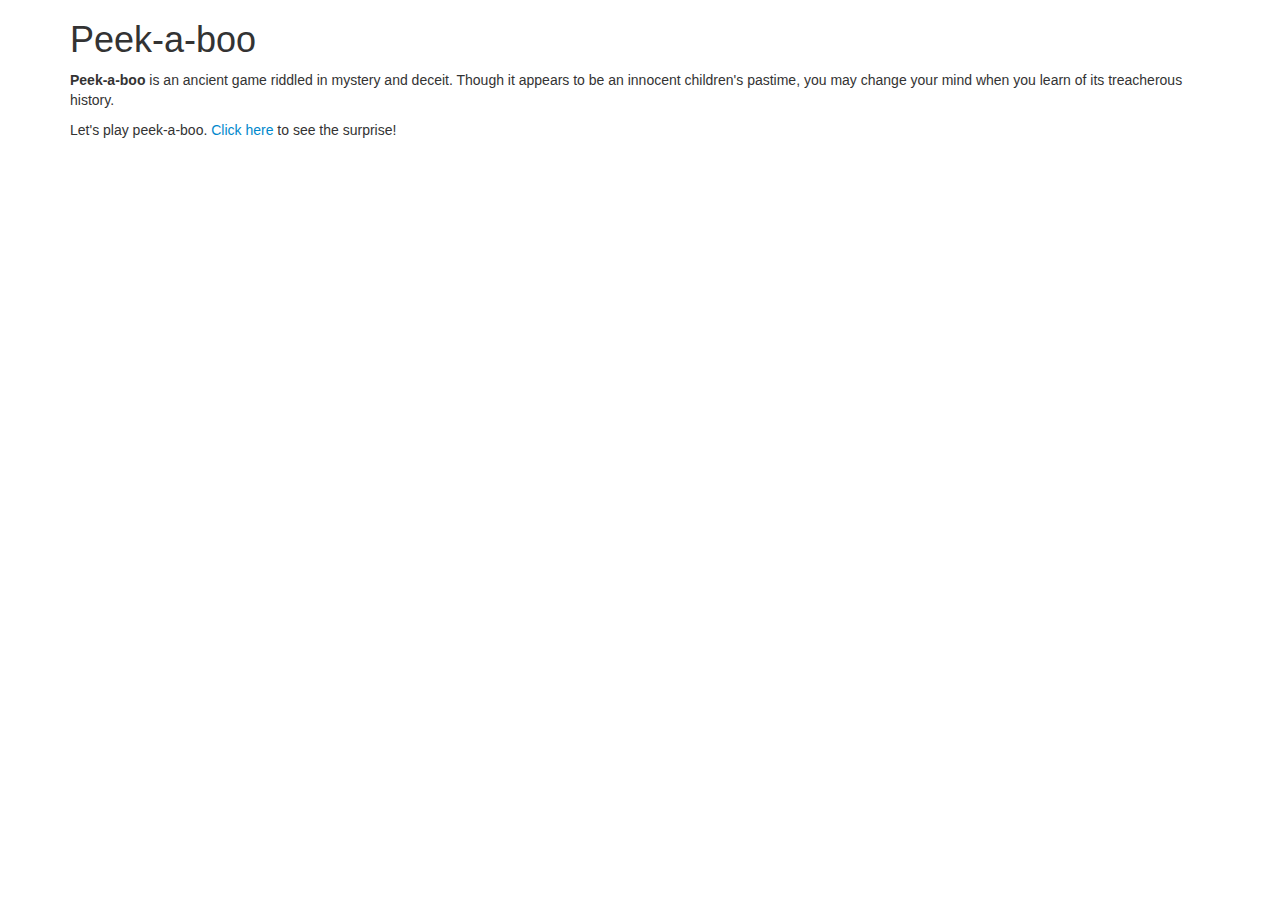
<file: index.html>
<!DOCTYPE html>
<html>
<head>
  <link rel="stylesheet" href="https://maxcdn.bootstrapcdn.com/bootstrap/3.3.7/css/bootstrap.min.css" integrity="sha384-BVYiiSIFeK1dGmJRAkycuHAHRg32OmUcww7on3RYdg4Va+PmSTsz/K68vbdEjh4u" crossorigin="anonymous">
  <link rel="stylesheet" href="css/styles.css">
  <script src="js/jquery-3.4.1.js"></script>
  <script src="js/scripts.js"></script>
  <title>HTML help</title>
</head>
<body>
  <div class="container">
    <h1>Peek-a-boo</h1>
    <p><strong>Peek-a-boo</strong> is an ancient game riddled in mystery and deceit. Though it appears to be an innocent children's pastime, you may change your mind when you learn of its treacherous history.</p>

    <div id="walrus-hidden">
      <p>Let's play peek-a-boo. <span class="clickable">Click here</span> to see the surprise!</p>
    </div>

    <div id="walrus-showing">
      <p>What a cute walrus! <span class="clickable">Click here</span> to hide her again.</p>
      <img src="img/walrus.jpg">
      <p>Enjoy making the walrus hide? <span class="clickable">Click here</span> to learn more about giraffes!</p>
    </div>

    <div id="giraffe">
      <img src="img/giraffe.jpg">
    </div>

  </div>
</body>
</html>
</file>
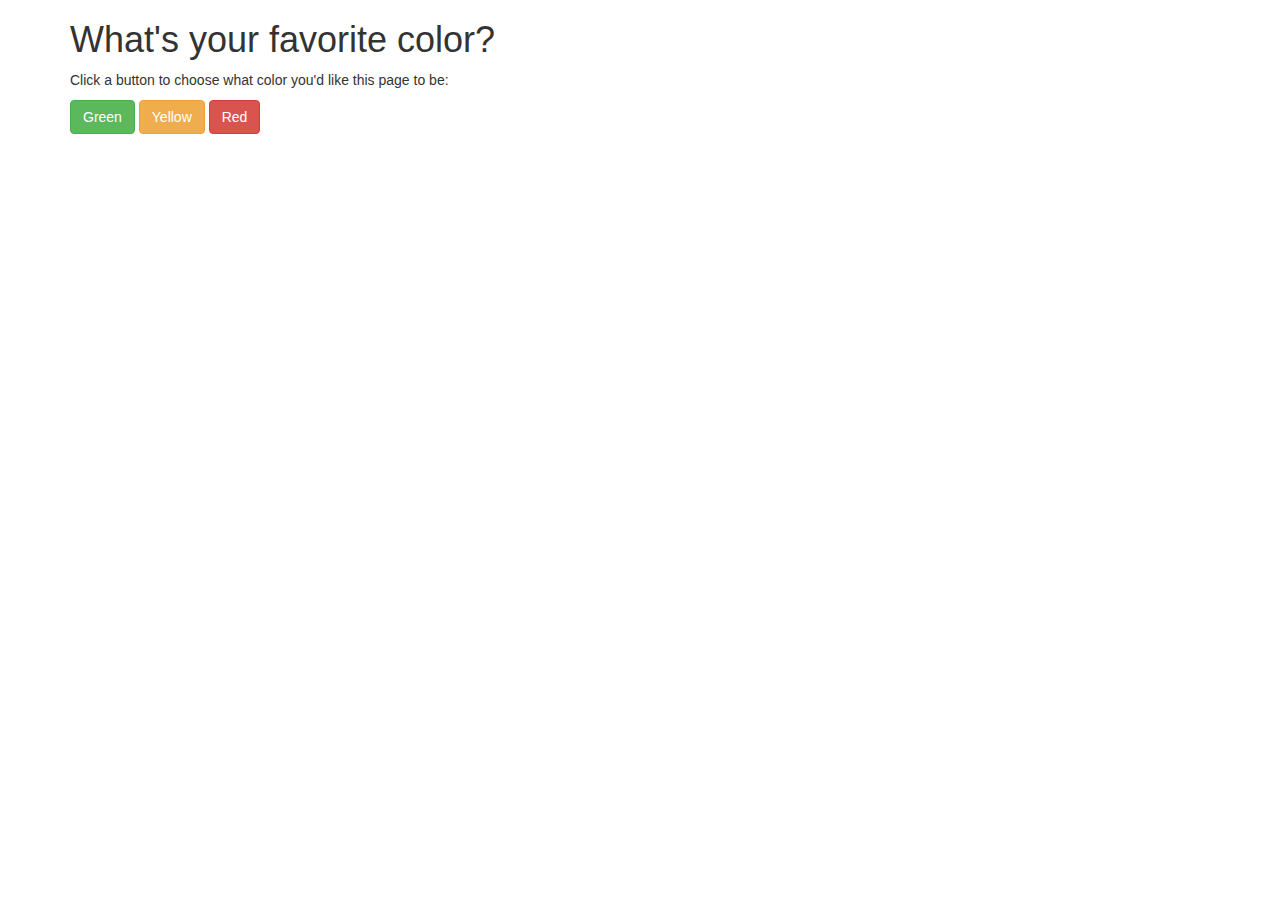
<file: colors-index.html>
<!DOCTYPE html>
<html>
  <head>
    <link rel="stylesheet" href="https://maxcdn.bootstrapcdn.com/bootstrap/3.3.7/css/bootstrap.min.css" integrity="sha384-BVYiiSIFeK1dGmJRAkycuHAHRg32OmUcww7on3RYdg4Va+PmSTsz/K68vbdEjh4u" crossorigin="anonymous">
    <link href="css/colors-styles.css" rel="stylesheet" type="text/css">
    <script src="js/jquery-3.4.1.js"></script>
    <script src="js/colors-scripts.js"></script>
    <title>Colors</title>
  </head>
  <body>
    <div class="container">
      <h1>What's your favorite color?</h1>
      <p>Click a button to choose what color you'd like this page to be:</p>

      <button class="btn btn-success" id="green">Green</button>
      <button class="btn btn-warning" id="yellow">Yellow</button>
      <button class="btn btn-danger" id="red">Red</button>
    </div>
  </body>
</html>
</file>
<file: css/styles.css>
#walrus-showing {
  display: none;
}

#giraffe {
  display: none;
}

.clickable {
  cursor: pointer;
  color: #0088cc;
}

.clickable:hover {
  text-decoration: underline;
</file>
<file: css/colors-styles.css>
.green-background {
  background-color: green;
}

.yellow-background {
  background-color: yellow;
}

.red-background {
  background-color: red;
}
</file>
